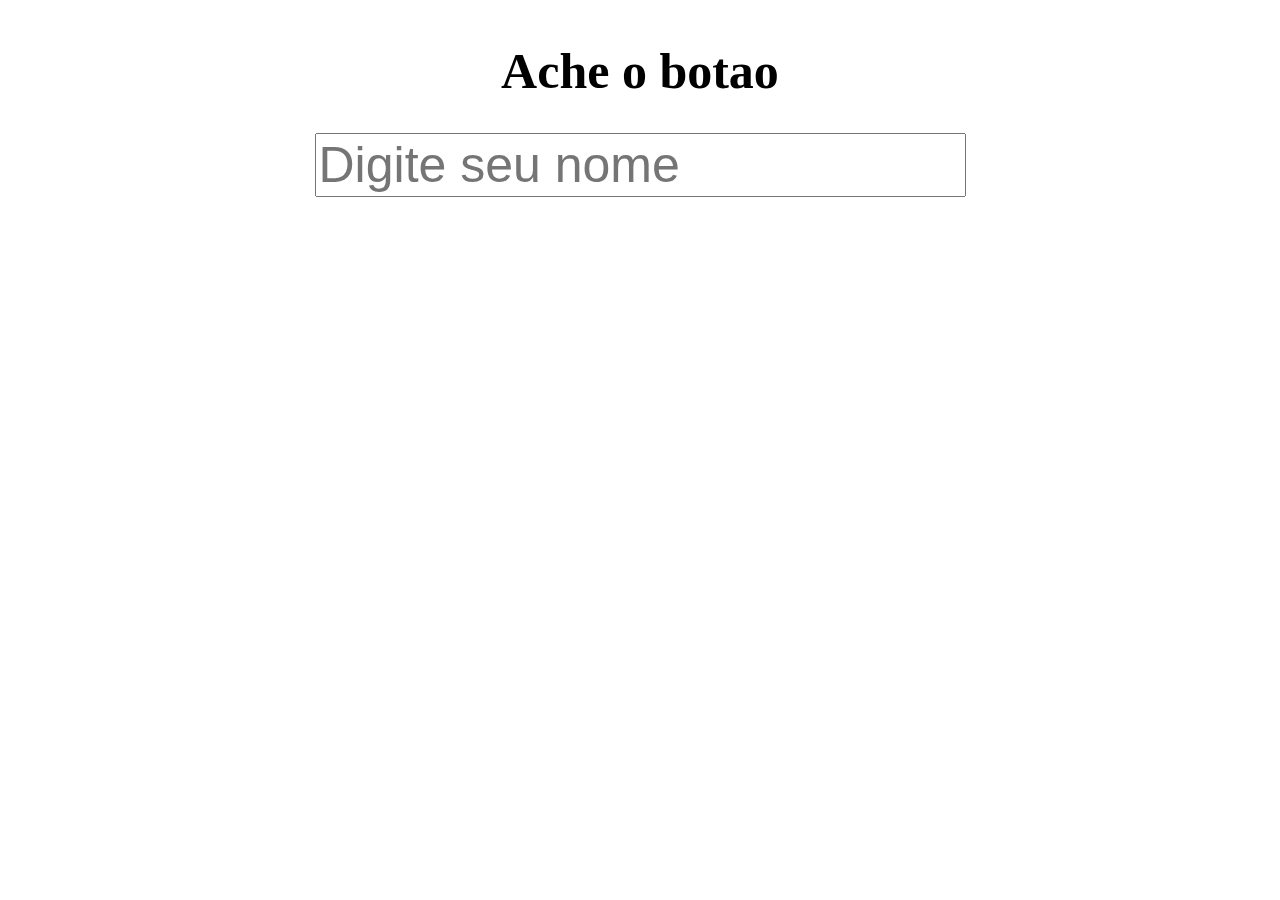
<file: index.html>
<!DOCTYPE html>
<html lang="en">
<head>
    <meta charset="UTF-8">
    <meta http-equiv="X-UA-Compatible" content="IE=edge">
    <meta name="viewport" content="width=device-width, initial-scale=1.0">
    <title>Game</title>
    <link rel="stylesheet" href="./style.css">
</head>
<body>
    <main id="texto">
        <h1>Ache o botao</h1>
        <input type="text" name="" id="txto" placeholder="Digite seu nome">
        <section>
            <button class="alo">Clique</button>
        </section>
    </main>
    <script src="./js.js"></script>
</body>
</html>
</file>
<file: style.css>
*{
    font-size: 50px;
}

main {
    display: flex;
    align-items: center;
    justify-content: center;
    flex-direction: column;
}

.alo {
    color: white;
    background-color: white;
    border: none;
    margin-top: 100px;
}

.show {
    color: white;
    background-color: black;
    border: 3px solid blue;
    margin-top: 100px;
}
</file>
